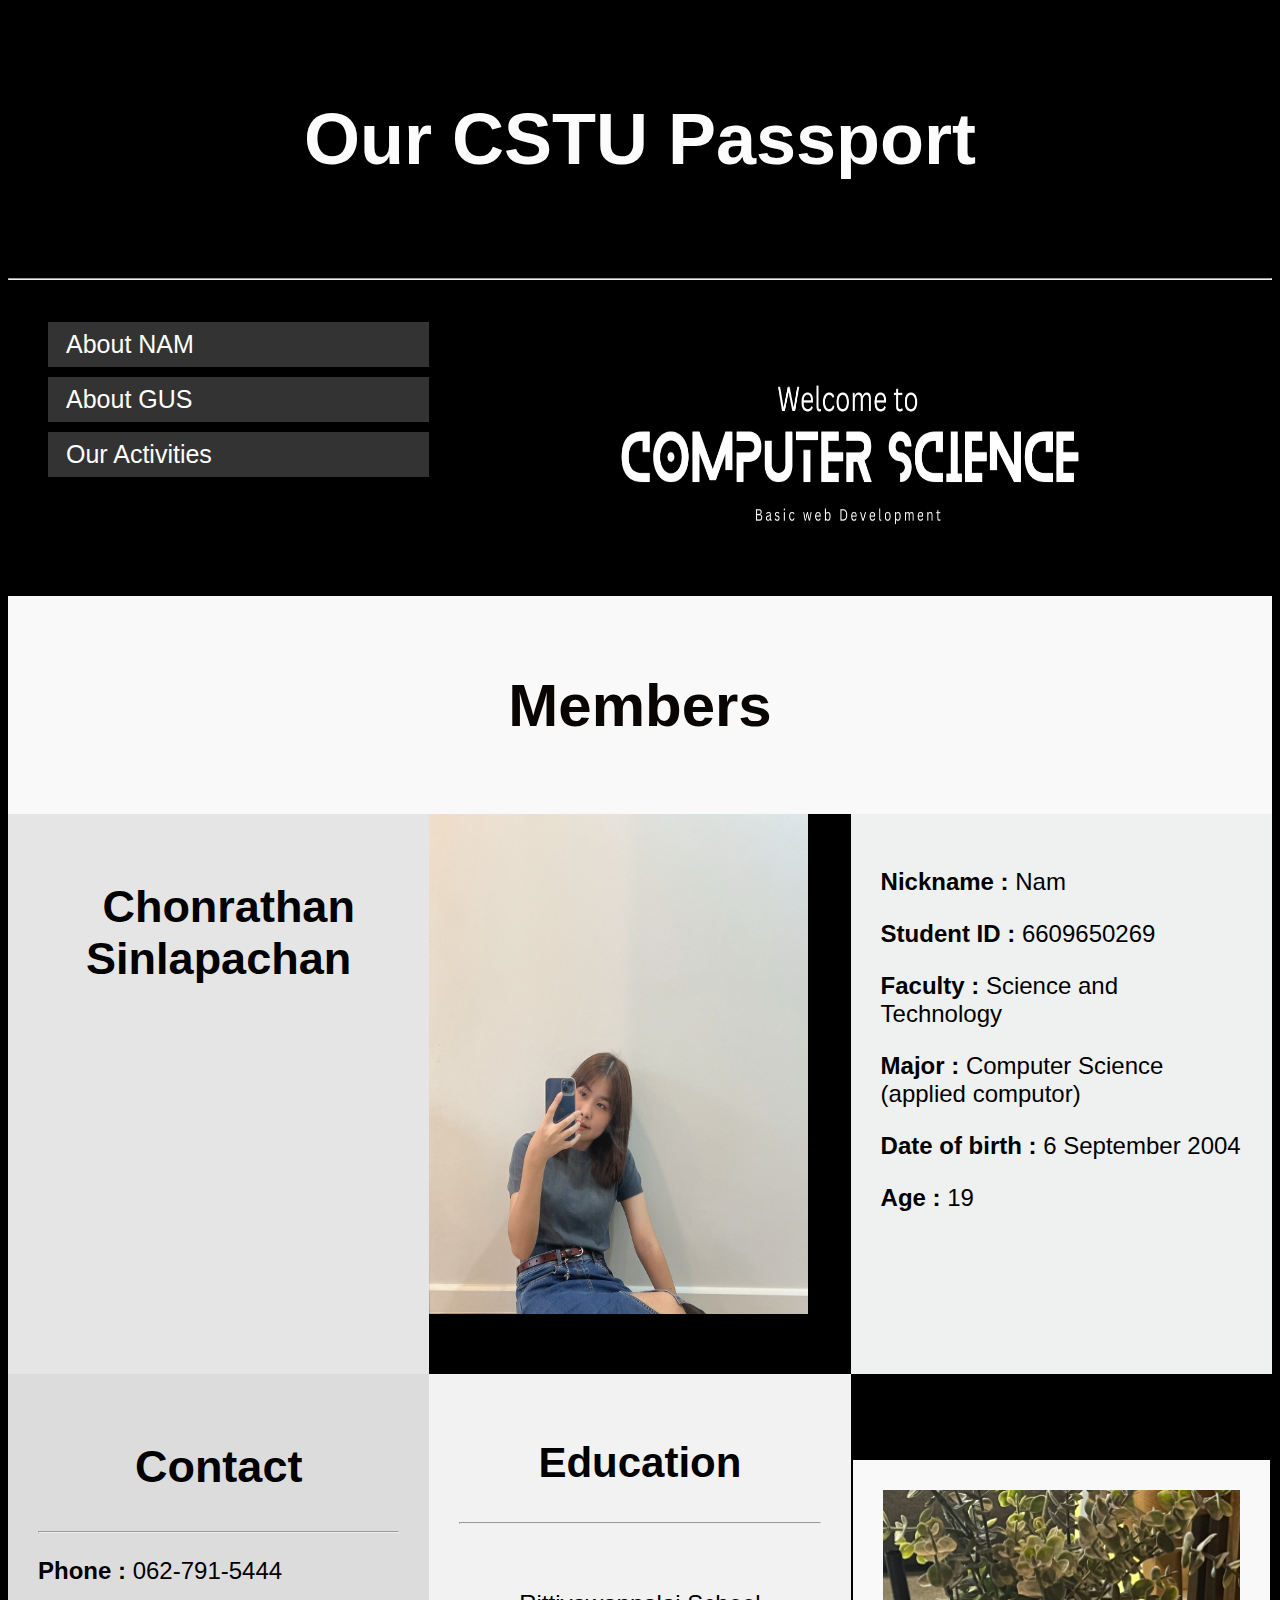
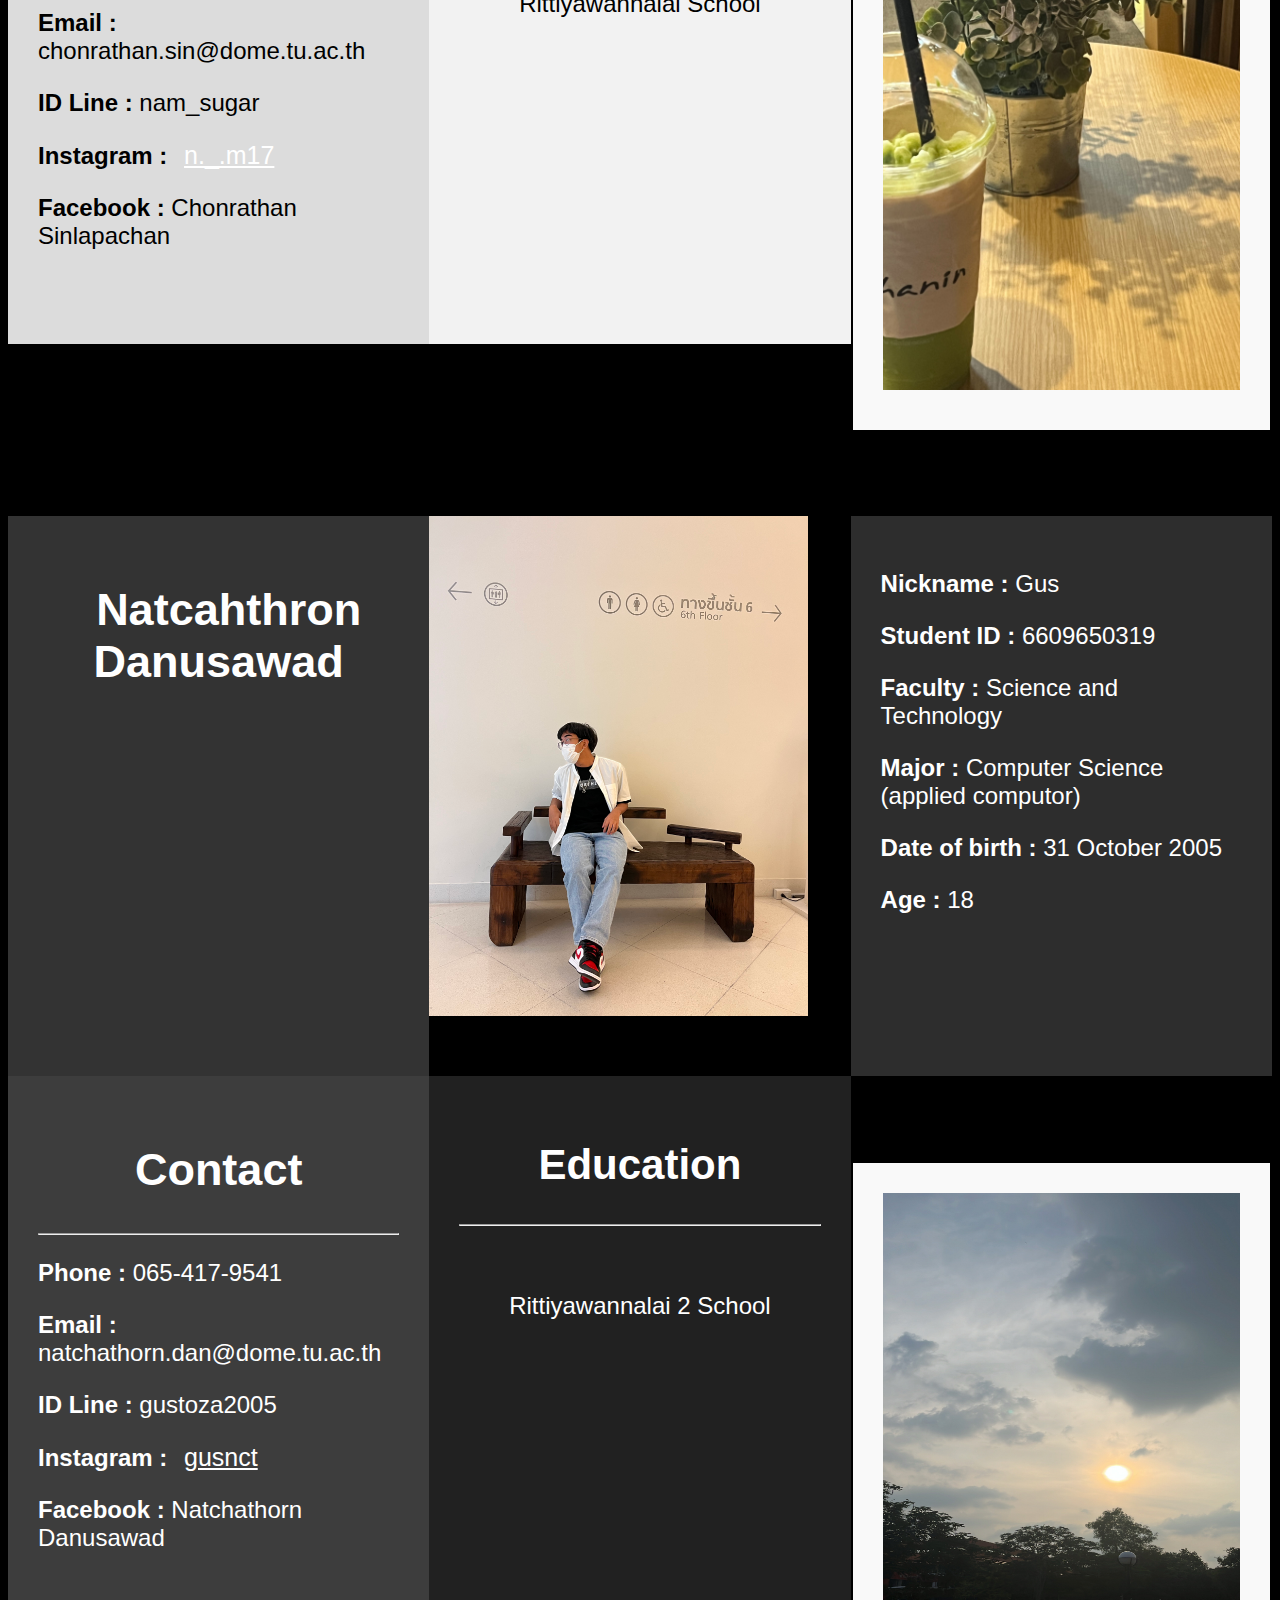
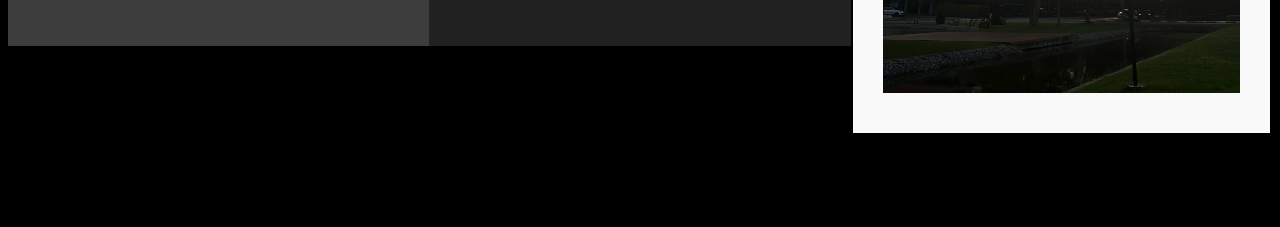
<file: index.html>
<!DOCTYPE html>
<html>
    <head>
        <title> Our CSTU Passport </title>
        <meta charset="UTF-8">
        <meta name="viewport" content="width=device-width, initial-scale=1.0">
        <link rel="stylesheet" href="css/style.css">

    </head>
    <body>
        <body style="background-color: rgb(0, 0, 0);"></body>

        <div id="section1">
            <br>
            <h1> Our CSTU Passport </h1>
            <br>
        </div>
        <hr>
        <br>
        <div class="row">

                <div class="col-4 col-s-5 menu">
                <ul>
                        <li><a href="#A">About NAM</a></li>
                        <li><a href="#B">About GUS</a></li>
                        <li><a href="JS/ourActivities.html">Our Activities</a></li>
                        
                </ul>
                </div>
                
                <div class="col-8 col-s-7">
                        <img src="image/computer sci.png" align="center" alt="My picture" width="100%" height="290"/>
                </div>

                <div class="col-12 col-s-12">
                <div id="sec">
                        <br>
                        <h1> Members </h1>
                        <br>
                </div>
                </div>
                
                <div class="col-4 col-s-6">

                        <div class="box-1">
                        <div class="name">
                                <h2><a id="A"></a>Chonrathan Sinlapachan </h2>
                        </div></div>
                </div>

                <div class="col-4 col-s-6">
                        <img src="image/NAM.jpg" align="center" alt="My picture" width="90%" height="500"/>
                </div>

                <div class="col-4 col-s-6">
                        <div class="box-2">
                        <div class="section2">

                                <p><strong>Nickname : </strong>Nam</p>
                                <p><strong>Student ID : </strong>6609650269 </p>
                                <p><strong>Faculty : </strong>Science and Technology </p>
                                <p><strong>Major : </strong>Computer Science (applied computor) </p>
                                <p><strong>Date of birth : </strong>6 September 2004 </p>
                                <p><strong>Age : </strong>19 </p>
                        </div></div>
                </div>

                <div class="col-4 col-s-6">

                        <div class="box-3">
                
                                <div class="name">
                                        <h2> Contact </h2><hr>
                                </div>

                                <div class="section2">
                                        <p><strong>Phone : </strong>062-791-5444 </p>
                                        <p><strong>Email : </strong>chonrathan.sin@dome.tu.ac.th </p>
                                        <p><strong>ID Line : </strong>nam_sugar </p>
                                        <p><strong>Instagram : </strong>
                                        <a href="https://www.instagram.com/n._.m17/"target="_blank"><u>n._.m17</u></a></p>
                                        <p><strong>Facebook : </strong>Chonrathan Sinlapachan </p>
                                </div>
                        </div>
                </div>

                <div class="col-4 col-s-6">

                        <div class="box-4">
                        <div class="edu">
                                <h2> Education </h2><hr>
                        </div>

                        <div class="section4">
                                <br><p> Rittiyawannalai School </p><br>
                        </div>
                </div></div>

                <div class="col-4 col-s-6">

                        <div class="box">
                                <img src="image/GREENTEA.jpg" align="center" alt="My picture" width="100%" height="500"/>
                        </div>
                </div>

                

                <div class="col-4 col-s-6">

                        <div class="box1">
                                <div class="name1">
                                        <h2><a id="B"></a>Natcahthron Danusawad </h2>
                                </div>
                        </div>
                </div>
                
                <div class="col-4 col-s-6">
                        <img src="image/GUS.jpg" align="center" alt="My picture" width="90%" height="500"/>
                </div>

                <div class="col-4 col-s-6">
                        <div class="box1-1">
                        <div class="section3">
                                <p><strong>Nickname : </strong>Gus </p>
                                <p><strong>Student ID : </strong>6609650319 </p>
                                <p><strong>Faculty : </strong>Science and Technology </p>
                                <p><strong>Major : </strong>Computer Science (applied computor) </p>
                                <p><strong>Date of birth : </strong>31 October 2005 </p>
                                <p><strong>Age : </strong>18 </p><br>
                        </div></div>
                </div>


                <div class="col-4 col-s-6">

                        <div class="box1-2">
                                
                                <div class="name1">
                                        <h2> Contact </h2><hr>
                                </div>

                                <div class="section3">
                                        <p><strong>Phone : </strong>065-417-9541 </p>
                                                <p><strong>Email : </strong>natchathorn.dan@dome.tu.ac.th </p>
                                        <p><strong>ID Line : </strong>gustoza2005 </p>
                                        <p><strong>Instagram : </strong>
                                            <a href="https://www.instagram.com/gusnct/"target="_blank"><u>gusnct</u></a></p>
                                        <p><strong>Facebook : </strong>Natchathorn Danusawad </p>
                                </div>
                        </div>
                </div>
                
                <div class="col-4 col-s-6">

                        <div class="box1-3">
                        <div class="edu1">
                                <h2> Education </h2><hr>
                        </div>
    
                        <div class="section5">
                                <br><p> Rittiyawannalai 2 School </p><br>
                        </div></div>
                </div>

                <div class="col-4 col-s-6">

                        <div class="box">
                                <img src="image/star.JPG" align="center" alt="My picture" width="100%" height="500"/>
                        </div>
                </div>
        </div>
    </body>
</html>
</file>
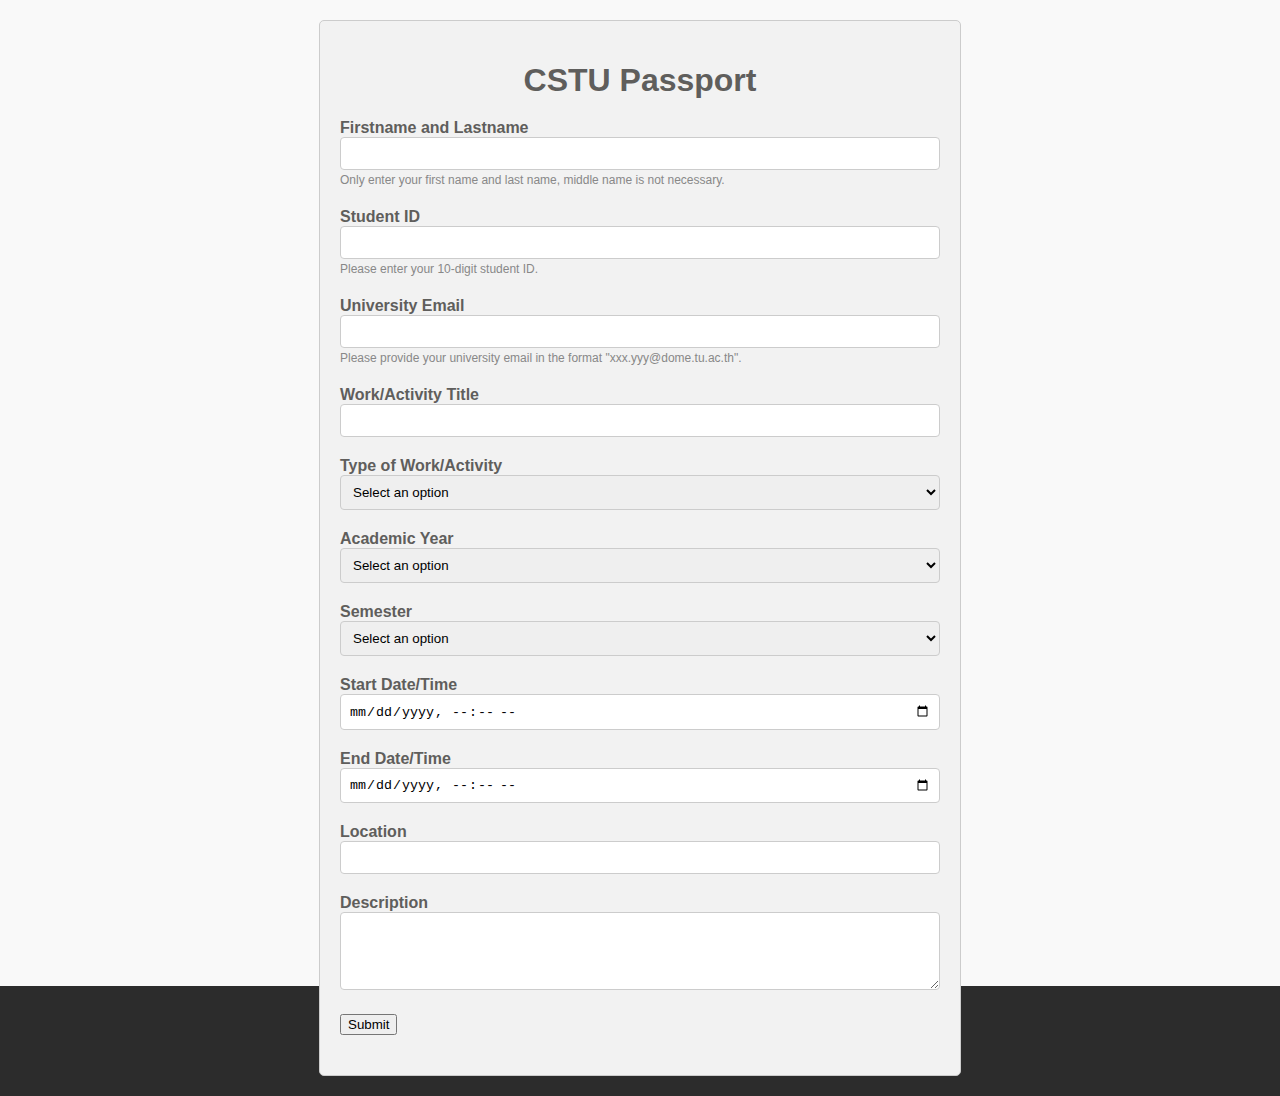
<file: JS.html>
<!--
  File: index.html
  Author: CS100 Team
  Date Created: 23 July 2023
  Copyright: CSTU
  Description: HTML code of CSTU Passport that validate with JS
-->

<!DOCTYPE html>
<html lang="en">
<head>
  <meta charset="UTF-8">
  <meta name="viewport" content="width=device-width, initial-scale=1.0">
  <!-- <meta http-equiv="Content-Security-Policy" content="upgrade-insecure-requests"> -->
  <title>Forms - CSTU Passport</title>
  <link rel="stylesheet" href="styles.css">
</head>
<body>
  <!-- Form Container -->
  <div class="form-container">
    <h1>CSTU Passport</h1>
    <!-- Main Form -->
    <form id="myForm" action="#" method="post">
      <!-- Firstname and Lastname Field -->
      <div class="form-group">
        <label for="fullname">Firstname and Lastname</label>
        <input type="text" id="fullname" name="fullname" />
        <small>Only enter your first name and last name, middle name is not necessary.</small>
        <span id="fullnameError" class="error"></span>
      </div>
      
      <!-- Student ID Field -->
      <div class="form-group">
        <label for="studentID">Student ID</label>
        <input type="text" id="studentID" name="studentID" />
        <small>Please enter your 10-digit student ID.</small>
        <span id="studentIDError" class="error"></span>
      </div>
      
      <!-- University Email Field -->
      <div class="form-group">
        <label for="email">University Email</label>
        <input type="email" id="email" name="email" />
        <small>Please provide your university email in the format "xxx.yyy@dome.tu.ac.th".</small>
        <span id="emailError" class="error"></span>
      </div>

      <!-- Work/Activity Title Field -->
      <div class="form-group">
        <label for="workTitle">Work/Activity Title</label>
        <input type="text" id="workTitle" name="workTitle" />
      </div>

      <!-- Type of Work/Activity Field -->
      <div class="form-group">
        <label for="activityType">Type of Work/Activity</label>
        <select id="activityType" name="activityType">
          <option value="" disabled selected>Select an option</option>
        </select>
      </div>
      <!-- <div class="form-group">
        <label for="activityType">Type of Work/Activity</label>
        <select id="activityType" name="activityType">
          <option value="" disabled selected>Select an option</option>
          <option value="Course">Course</option>
          <option value="Activity">Activity</option>
          <option value="Work">Work</option>
          <option value="Research">Research</option>
          <option value="Sports">Sports</option>
          <option value="Competition">Competition</option>
          <option value="Computer Science">Computer Science</option>
        </select>
      </div> -->

      <!-- Academic Year Field -->
      <div class="form-group">
        <label for="academicYear">Academic Year</label>
        <select id="academicYear" name="academicYear">
          <option value="" disabled selected>Select an option</option>
          <option value="2561">2561</option>
          <option value="2562">2562</option>
          <option value="2563">2563</option>
          <option value="2564">2564</option>
          <option value="2565">2565</option>
          <option value="2566">2566</option>
          <option value="2567">2567</option>
          <option value="2568">2568</option>
          <option value="2569">2569</option>
        </select>
      </div>

      <!-- Semester Field -->
      <div class="form-group">
        <label for="semester">Semester</label>
        <select id="semester" name="semester">
          <option value="" disabled selected>Select an option</option>
          <option value="1">1</option>
          <option value="2">2</option>
          <option value="Summer">Summer</option>
        </select>
      </div>

      <!-- Start Date/Time Field -->
      <div class="form-group">
        <label for="startDate">Start Date/Time</label>
        <input type="datetime-local" id="startDate" name="startDate" />
      </div>

      <!-- End Date/Time Field -->
      <div class="form-group">
        <label for="endDate">End Date/Time</label>
        <input type="datetime-local" id="endDate" name="endDate" />
      </div>

      <!-- Location Field -->
      <div class="form-group">
        <label for="location">Location</label>
        <input type="text" id="location" name="location" />
      </div>

      <!-- Description Field -->
      <div class="form-group">
        <label for="description">Description</label>
        <textarea id="description" name="description" rows="4"></textarea>
      </div>

      <!-- Submit Button -->
      <div class="form-group">
        <input type="submit" value="Submit" />
      </div>
    </form>
  </div>

  <!-- JavaScript -->
  <script src="script.js"></script>
</body>
</html>
</file>
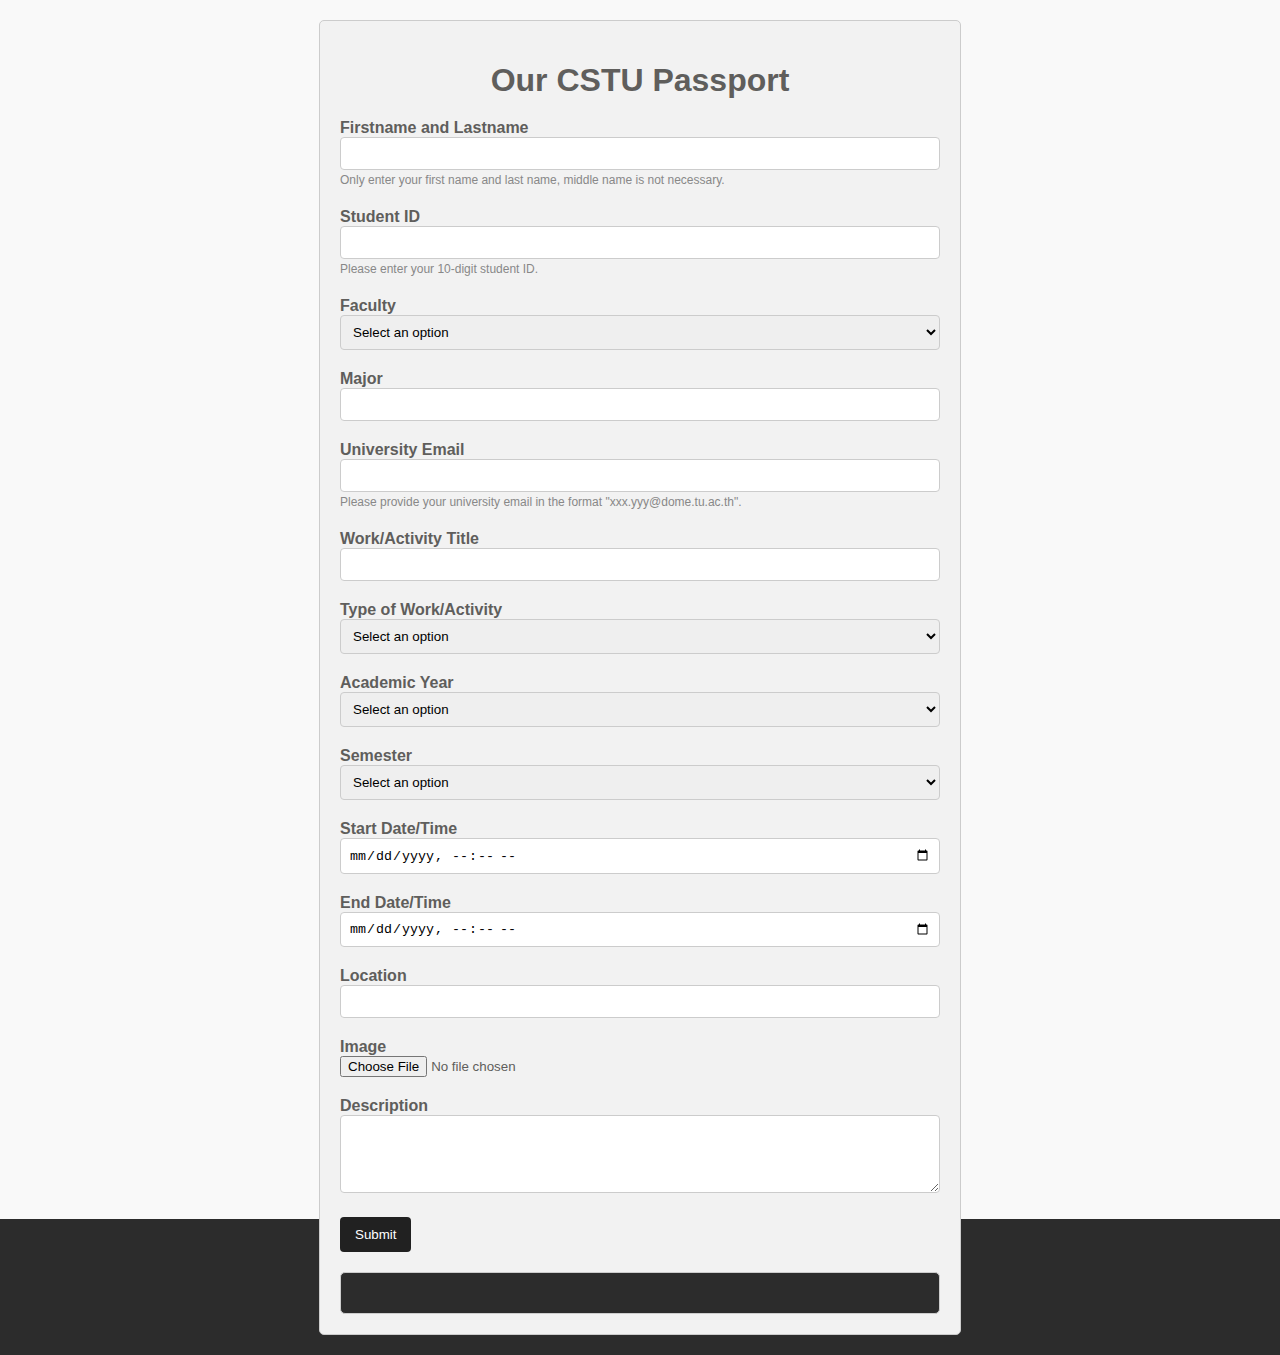
<file: ourActivities.html>
<!--
  File: index.html
  Author: CS100 Team
  Date Created: 23 July 2023
  Copyright: CSTU
  Description: HTML code of CSTU Passport that validate with JS
-->

<!DOCTYPE html>
<html lang="en">
<head>
  <meta charset="UTF-8">
  <meta name="viewport" content="width=device-width, initial-scale=1.0">
  <meta http-equiv="Content-Security-Policy" content="upgrade-insecure-requests">
  <title>Forms - Our CSTU Passport</title>
  <link rel="stylesheet" href="styles.css">
</head>
<body>
  <!-- Form Container -->
  <div class="form-container">
    <h1> Our CSTU Passport</h1>
    <!-- Main Form -->
    <form id="myForm" action="#" method="post">
      <!-- Firstname and Lastname Field -->
      <div class="form-group">
        <label for="fullname">Firstname and Lastname</label>
        <input type="text" id="fullname" name="fullname" />
        <small>Only enter your first name and last name, middle name is not necessary.</small>
        <span id="fullnameError" class="error"></span>
      </div>
      
      <!-- Student ID Field -->
      <div class="form-group">
        <label for="studentID">Student ID</label>
        <input type="text" id="studentID" name="studentID" />
        <small>Please enter your 10-digit student ID.</small>
        <span id="studentIDError" class="error"></span>
      </div>

      <!-- Faculty Field -->
      <div class="form-group">
        <label for="faculty">Faculty</label>
        <select id="faculty" name="faculty">
                  <option value="" disabled selected>Select an option</option>
                  <option value="01">คณะนิติศาสตร์</option>
                  <option value="02">คณะพาณิชยศาสตร์และการบัญชี</option>
                  <option value="03">คณะรัฐศาสตร์</option>
                  <option value="04">คณะเศรษฐศาสตร์</option>
                  <option value="05">คณะสังคมสงเคราะห์ศาสตร์</option>
                  <option value="06">คณะศิลปศาสตร์</option>
                  <option value="07">คณะวารสารศาสตร์และสื่อสารมวลชน</option>
                  <option value="08">คณะสังคมวิทยาและมานุษยวิทยา</option>
                  <option value="09">คณะวิทยาศาสตร์และเทคโนโลยี</option>
                  <option value="10">คณะวิศวกรรมศาสตร์</option>
                  <option value="11">คณะแพทยศาสตร์</option>
                  <option value="12">คณะสหเวชศาสตร์</option>
                  <option value="13">คณะทันตแพทยศาสตร์</option>
                  <option value="14">คณะพยาบาลศาสตร์</option>
                  <option value="15">คณะศิลปกรรมศาสตร์</option>
                  <option value="16">คณะสถาปัตยกรรมศาสตร์</option>
                  <option value="17">คณะสาธารณสุขศาสตร์</option>
                  <option value="18">คณะเภสัชศาสตร์</option>
                  <option value="19">คณะวิทยาการเรียนรู้และศึกษาศาสตร์</option>
                  <option value="20">สถาบันเทคโนโลยีนานาชาติสิรินธร</option>
                  <option value="21">วิทยาลัยโลกคดีศึกษา</option>
                  <option value="22">วิทยาลัยแพทยศาสตร์นานาชาติจุฬาภรณ์</option>
                  <option value="23">วิทยาลัยพัฒนศาสตร์ป๋วยอึ๊งภากรณ์</option>
                  <option value="24">วิทยาลัยนวัตกรรมสื่อสาร</option>
                  <option value="25">วิทยาลัยสหวิทยาการ</option>
                  <option value="26">วิทยาลัยนานาชาติปรีดีพนมยงค์</option>
          
          
        </select>
      </div>

      <!-- Major Field -->
      <div class="form-group">
        <label for="major">Major</label>
        <input type="text" id="major" name="major" />
      </div>
      
      <!-- University Email Field -->
      <div class="form-group">
        <label for="email">University Email</label>
        <input type="email" id="email" name="email" />
        <small>Please provide your university email in the format "xxx.yyy@dome.tu.ac.th".</small>
        <span id="emailError" class="error"></span>
      </div>

      <!-- Work/Activity Title Field -->
      <div class="form-group">
        <label for="workTitle">Work/Activity Title</label>
        <input type="text" id="workTitle" name="workTitle" />
      </div>

      <!-- Type of Work/Activity Field -->
      <div class="form-group">
        <label for="activityType">Type of Work/Activity</label>
        <select id="activityType" name="activityType">
          <option value="" disabled selected>Select an option</option>
        </select>
      </div>
      <!-- <div class="form-group">
        <label for="activityType">Type of Work/Activity</label>
        <select id="activityType" name="activityType">
          <option value="" disabled selected>Select an option</option>
          <option value="Course">Course</option>
          <option value="Activity">Activity</option>
          <option value="Work">Work</option>
          <option value="Research">Research</option>
          <option value="Sports">Sports</option>
          <option value="Competition">Competition</option>
          <option value="Computer Science">Computer Science</option>
        </select>
      </div> -->

      <!-- Academic Year Field -->
      <div class="form-group">
        <label for="academicYear">Academic Year</label>
        <select id="academicYear" name="academicYear">
          <option value="" disabled selected>Select an option</option>
          <option value="2561">2561</option>
          <option value="2562">2562</option>
          <option value="2563">2563</option>
          <option value="2564">2564</option>
          <option value="2565">2565</option>
          <option value="2566">2566</option>
          <option value="2567">2567</option>
          <option value="2568">2568</option>
          <option value="2569">2569</option>
        </select>
      </div>

      <!-- Semester Field -->
      <div class="form-group">
        <label for="semester">Semester</label>
        <select id="semester" name="semester">
          <option value="" disabled selected>Select an option</option>
          <option value="1">1</option>
          <option value="2">2</option>
          <option value="Summer">Summer</option>
        </select>
      </div>

      <!-- Start Date/Time Field -->
      <div class="form-group">
        <label for="startDate">Start Date/Time</label>
        <input type="datetime-local" id="startDate" name="startDate" />
      </div>

      <!-- End Date/Time Field -->
      <div class="form-group">
        <label for="endDate">End Date/Time</label>
        <input type="datetime-local" id="endDate" name="endDate" />
      </div>

      <!-- Location Field -->
      <div class="form-group">
        <label for="location">Location</label>
        <input type="text" id="location" name="location" />
      </div>

      <div class="form-group">
        <label for="file">Image</label>
        <input type="file" name="file" id="fileInput" accept=".jpeg, .jpg, .png" />
      </div>
      
      <!-- Description Field -->
      <div class="form-group">
        <label for="description">Description</label>
        <textarea id="description" name="description" rows="4"></textarea>
      </div>

      <!-- Submit Button -->
      <div class="form-group">
        <button type="submit" >Submit</button>
      </div>
    </form>

    <div id="resultContainer"></div>

  </div>

  <!-- JavaScript -->
  <script src="script.js"></script>
</body>
</html>
</file>
<file: css/style.css>
#section1{
    color: rgb(252, 252, 252);
    font-size: 36px;
    text-align: center;
    background-color: rgb(0, 0, 0);
    
}
#sec{
  color: rgb(9, 5, 3);
  font-size: 30px;
  text-align: center;
  background-color: rgb(249, 249, 249);
  
}
.name{
    color: rgb(0, 0, 0);
    text-align: center;
    font-size: 30px;

}
.name1{
    color: #ffffff;
    text-align: center;
    font-size: 30px;
}
.section2{
    color: #000000;
    font-size: 24px;
}
.section3{
    color: #ffffff;
    font-size: 24px;
}
.section4{
  color: #000000;
  text-align: center;
  font-size: 24px;
}
.section5{
  color: #ffffff;
  text-align: center;
  font-size: 24px;
}
a{
    color: rgb(256, 256, 256);
    text-decoration: none;
    font-size: 25px;
    padding: 10px;
}
.edu{
    color:rgb(0, 0, 0);
    text-align: center;
    font-size: 28px;
}
.edu1{
  color:rgb(255, 255, 255);
  text-align: center;
  font-size: 28px;
}
.box{
  color: rgb(255, 255, 255);
  background-color: rgb(249, 249, 249);
  height: 510px;
  max-width: 100%;
  padding: 30px;
  margin: 20% auto;
  border: 2px solid #000000;
}
.box-1{
  color: rgb(255, 255, 255);
  background-color: rgb(229, 229, 229);
  height: 500px;
  max-width: 100%;
  padding: 30px;
}
.box-2{
  color: rgb(255, 255, 255);
  background-color: rgb(239, 240, 240);
  height: 500px;
  max-width: 100%;
  padding: 30px;
}
.box-3{
  color: rgb(255, 255, 255);
  background-color: rgb(220, 220, 220);
  height: 510px;
  max-width: 100%;
  padding: 30px;
}
.box-4{
  color: rgb(255, 255, 255);
  background-color: rgb(242, 242, 242);
  height: 510px;
  max-width: 100%;
  padding: 30px;
}
.box1{
  color: rgb(0, 0, 0);
  background-color: rgb(51, 51, 51);
  height: 500px;
  max-width: 100%;
  padding: 30px;
}
.box1-1{
  color: rgb(0, 0, 0);
  background-color: rgb(45, 45, 45);
  height: 500px;
  max-width: 100%;
  padding: 30px;
}
.box1-2{
  color: rgb(0, 0, 0);
  background-color: rgb(61, 61, 61);
  height: 510px;
  max-width: 100%;
  padding: 30px;
}
.box1-3{
  color: rgb(0, 0, 0);
  background-color: rgb(33, 33, 33);
  height: 510px;
  max-width: 100%;
  padding: 30px;
}
.box1-4{
  color: rgb(0, 0, 0);
  background-color: rgb(36, 36, 36);
  height: 500px;
  max-width: 100%;
  padding: 30px;
}
.box2{
  color: rgb(0, 0, 0);
  background-color: rgb(197, 197, 197);
  height: 500px;
  max-width: 100%;
  padding: 20px;
  border: 1px solid #acacac;
} 
  .row::after {
    content: "";
    clear: both;
    display: table;
  }
  
  [class*="col-"] {
    float: left;
    padding: 0px;
  }
  
  html {
    font-family: "Lucida Sans", sans-serif;
  }
  
  .menu ul {
    list-style-type: none;
    margin: 5;
    padding: 10;
  }
  
  .menu li {
    padding: 8px;
    margin-bottom: 10px;
    background-color: rgb(51, 51, 51);
    color: #ffffff;
    box-shadow: 0 1px 3px rgba(0,0,0,0.12), 0 1px 2px rgba(0,0,0,0.24);
  }
  
  .menu li:hover {
    background-color: rgb(51, 51, 51);
  }
  .footer {
    background-color: rgb(132, 147, 118);
    color: #ffffff;
    text-align: center;
    font-size: 12px;
    padding: 15px;
  }
  
  /* For mobile phones: */
  [class*="col-"] {
    width: 100%;
  }
  
  @media only screen and (min-width: 600px) {
    /* For tablets: */
    .col-s-1 {width: 8.33%;}
    .col-s-2 {width: 16.66%;}
    .col-s-3 {width: 25%;}
    .col-s-4 {width: 33.33%;}
    .col-s-5 {width: 41.66%;}
    .col-s-6 {width: 50%;}
    .col-s-7 {width: 58.33%;}
    .col-s-8 {width: 66.66%;}
    .col-s-9 {width: 75%;}
    .col-s-10 {width: 83.33%;}
    .col-s-11 {width: 91.66%;}
    .col-s-12 {width: 100%;}
  }
  @media only screen and (min-width: 768px) {
    /* For desktop: */
    .col-1 {width: 8.33%;}
    .col-2 {width: 16.66%;}
    .col-3 {width: 25%;}
    .col-4 {width: 33.33%;}
    .col-5 {width: 41.66%;}
    .col-6 {width: 50%;}
    .col-7 {width: 58.33%;}
    .col-8 {width: 66.66%;}
    .col-9 {width: 75%;}
    .col-10 {width: 83.33%;}
    .col-11 {width: 91.66%;}
    .col-12 {width: 100%;}
  }
</file>
<file: styles.css>
/*
  File: styles.css
  Author: CS100 Team
  Date Created: 23 July 2023
  Copyright: CSTU
  Description: CSS code of CSTU Passport that validate with JS
*/

/* Set the font family for the entire body */
body {
  font-family: Arial, sans-serif;
}

/* Styling for the form container */
.form-container {
  color: rgb(95, 94, 92);
  background-color: rgb(242, 242, 242);
  max-width: 600px;
  margin: 20px auto;
  padding: 20px;
  border: 1px solid #ccc;
  border-radius: 5px;
}

/* Center-align the heading and add margin at the bottom */
.form-container h1 {
  text-align: center;
  margin-bottom: 20px;
}

/* Styling for each form group */
.form-group {
  margin-bottom: 20px;
}

/* Styling for form group labels */
.form-group label {
  display: block;
  font-weight: bold;
}

/* Styling for various form input types */
.form-group input[type="text"],
.form-group input[type="email"],
.form-group select,
.form-group textarea,
.form-group input[type="datetime-local"] {
  width: 100%;
  padding: 8px;
  border: 1px solid #ccc;
  border-radius: 4px;
  box-sizing: border-box;
}

/* Allow vertical resizing for textareas */
.form-group textarea {
  resize: vertical;
}

/* Styling for select dropdowns */
.form-group select {
  width: 100%;
}

/* Styling for the submit button */
.form-group button[type="submit"] {
  background-color: rgb(33, 33, 33);
  color: white;
  padding: 10px 15px;
  border: none;
  border-radius: 4px;
  cursor: pointer;
}

/* Styling for small helper text */
.form-group small {
  font-size: 12px;
  color: #888;
}

/* New styles for error messages */

/* Position the error message relatively within the form group */
.form-group {
  position: relative;
}

/* Styling for error messages */
.error {
  color: red;
  display: block;
  margin-top: 5px;
}
#resultContainer {
  color: rgb(240, 240, 240);
  margin-top: 20px;
  padding: 20px;
  border: 1px solid #ccc;
  border-radius: 5px;
  background-color: #2c2c2c;
  display: flex;
  flex-direction: column;
  align-items: center;
  justify-content: center;
  text-align: left;
}
#resultContainer p {
  margin: 5px 0;
}
#resultContainer img {
  max-width: 400px;
  height: auto;
  border: 5px solid rgb(75, 75, 75);
}
body {
  background: linear-gradient(to bottom,rgb(249, 249, 249) 90%,#2c2c2c 10%);
}
</file>
